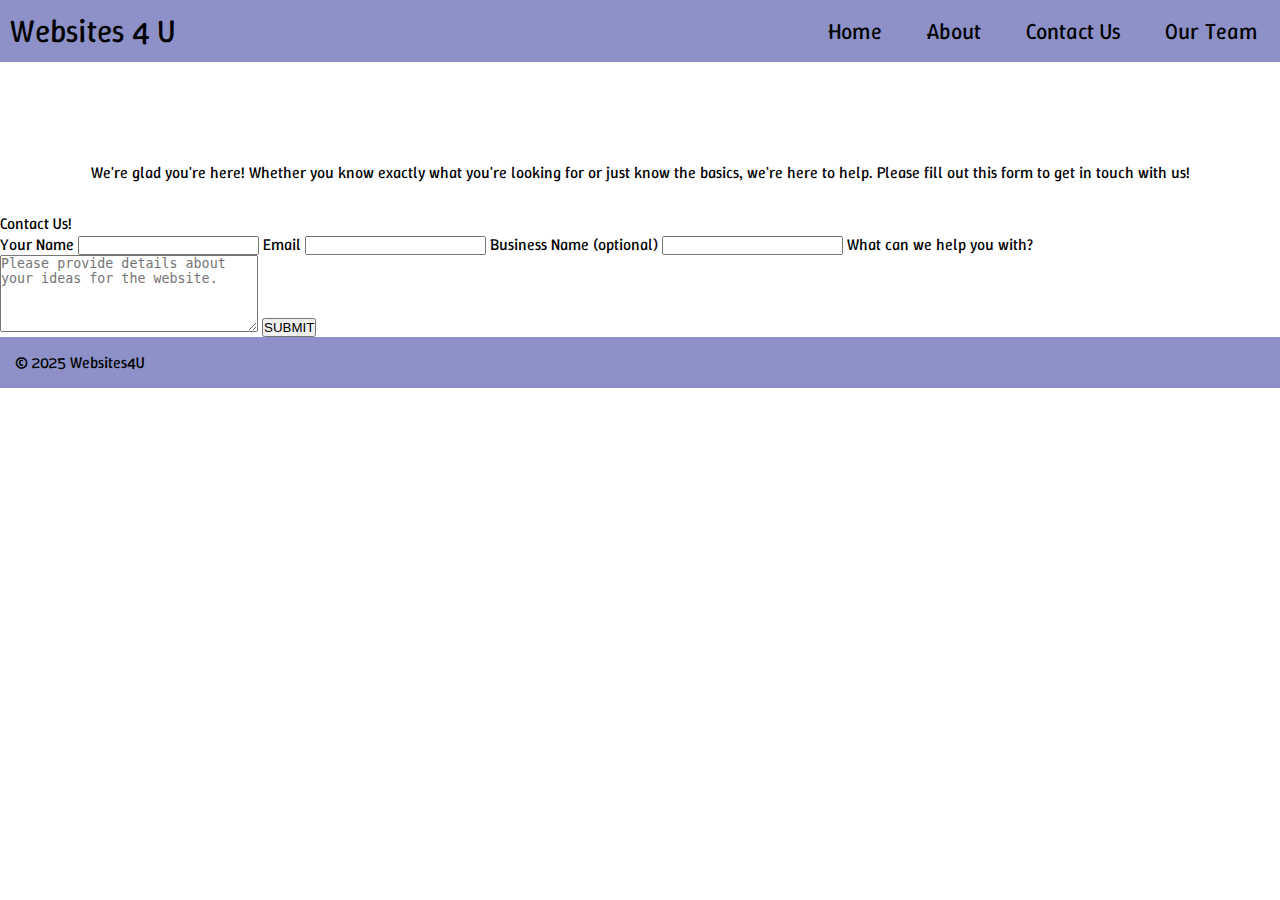
<file: contact.html>
<!DOCTYPE html>
<html lang="en">
  <head>
    <meta charset="utf-8">
    <title>Adtile Fixed Nav</title>
    <meta name="author" content="Adtile">
    <meta name="viewport" content="width=device-width,initial-scale=1">
    <link rel="stylesheet" href="css/styles.css">
    <script src="js/responsive-nav.js"></script>
    <link rel="preconnect" href="https://fonts.googleapis.com">
   <link rel="preconnect" href="https://fonts.gstatic.com" crossorigin>
  <link href="https://fonts.googleapis.com/css2?family=Winky+Sans&display=swap" rel="stylesheet">
  </head>
  <body>


    <header>
      <p class="head"> Websites 4 U</p>
      <nav class="nav-collapse">
         <ul>
          <li class="menu-item"><a href="home.html" data-scroll>Home</a></li>
          <li class="menu-item"><a href="about.html" data-scroll>About</a></li>
          <li class="menu-item"><a href="contact.html" data-scroll>Contact Us</a></li>
          <li class="menu-item"><a href="team.html" data-scroll>Our Team</a></li>
        </ul>
      </nav>
    </header>
    
  <div class="container">
    <div class="box1">
      <p>We're glad you're here! Whether you know exactly what you're looking for or just know the basics, we're here to help. Please fill out this form to get in touch with us!</p>
    </div>
    
    <div class="form">
      <form>
        <p>Contact Us!</p>
        <label for="Your Name">Your Name</label>
        <input type="text" name="Your Name">
        <label for="Email">Email</label>
        <input type="email" name="Email" required title="Please enter a valid email address">
        <label for="Name">Business Name (optional)</label>
        <input type="text" name="Business Name">
        <label for="textarea">What can we help you with?</label>
        <textarea name="textarea" rows="5" cols="30" placeholder="Please provide details about your ideas for the website."></textarea>
        <button>SUBMIT</button>
      </form>
    </div>

  </div>

    <footer>
      <p>&copy; 2025 Websites4U</p>
    </footer>

    <script src="js/fastclick.js"></script>
    <script src="js/scroll.js"></script>
    <script src="js/fixed-responsive-nav.js"></script>
  </body>
</html>
</file>
<file: css/styles.css>
* { 
  padding: 0;
  margin: 0; 
}
html,
body {
height: 100%; 
margin: 0;
padding: 0;
border: 0;
font-family: "Winky Sans", sans-serif;
font-weight: 400;
font-style: normal;
}

main {
  flex: 1;
  display: flex; 
  flex-direction: column; 
}

a:active,
a:hover {

    outline: 0;
}
header {
  background-color: #8d91c7;
  display: flex;
  justify-content: space-between;
  align-items: center;
  font-size: 32px;
  position: relative;
  top: 0;
  height: auto;
}

.head {
  white-space: nowrap;
  padding: 10px;
}
footer {
  background: #8d91c7;
  color: black;
  position: relative;
  margin-top: auto; 
}

footer p {
  padding: 10px;
}

@font-face {
  font-family: "responsivenav";
  src: url("../icons/responsivenav.eot");
  src: url("../icons/responsivenav.eot?#iefix") format("embedded-opentype"),
      url("../icons/responsivenav.ttf") format("truetype"),
      url("../icons/responsivenav.woff") format("woff"),
      url("../icons/responsivenav.svg#responsivenav") format("svg");
  font-weight: normal;
  font-style: normal;
}

.nav-toggle {
  text-decoration: none;
  text-indent: -300px;
  position: relative;
  overflow: hidden;
  width: 60px;
  height: 55px;
  float: right;
}

.nav-toggle:before {
  color: black;
  font: normal 28px/55px "responsivenav";
  text-transform: none;
  text-align: center;
  position: absolute;
  content: "\2261";
  text-indent: 0;
  width: 100%;
  left: 0;
  top: 0;
}

.nav-toggle.active:before {
  font-size: 24px;
  content: "\2718";
}

.nav-container {
  display: flex;
  flex-direction: column;
  position: relative;
  align-items: flex-end;
  height: 100%;
}

.nav-collapse {
  height: 100%;
  display: flex;
  align-items: center;
}

.nav-collapse ul {
  margin: 0;
  padding: 0;
  display: flex;
  list-style: none;
  flex-direction: column;
  align-items: flex-end;
  width: auto;
}

.nav-collapse li {
  display: block;
}

.nav-collapse a {
  text-decoration: none;
  padding: 0.7em 1em;
  color: black;
  width: 100%;
  display: block;
  font-size: .7em;
}

.nav-collapse ul ul a {
  padding-left: 2em;
}

.nav-collapse .menu-item a:hover,
.nav-collapse .menu-item a:focus {
  text-decoration: underline;
}

.js .nav-collapse {
  clip: rect(0 0 0 0);
  max-height: 0;
  position: absolute;
  display: block;
  overflow: hidden;
  zoom: 1;
}

.nav-collapse.opened {
  max-height: 9999px;
}

.nav-collapse,
.nav-collapse * {
  box-sizing: border-box;
}

.nav-collapse,
.nav-collapse ul {
  list-style: none;
  width: auto;
  display: flex;
  justify-content: end;
}
img { 
  width: 30%;
}
.images img { 
  width: 70%; 
  height: auto; 
  margin-bottom: 20px; 
  border-radius: 10px;
  box-shadow: 4px 4px 4px grey;
}
.images { 
  align-self: center; 
  display: flex; 
  gap: 15px; 
  flex-direction: column;
  align-items: center;
}
.title-intro { 
  text-align: center; 
  background-color: #8fb8de;
  box-shadow: 4px 4px 4px grey ;
  margin-left: 30px ;
  margin-right: 30px; 
  margin-top: 20px; 
  border-radius: 30px;
  padding: 20px;
  font-size: 20px;
}
.what-we-do { 
  margin-left: 30px; 
  list-style-type: none;
  margin-top: 50px;
  border-radius: 30px;
  background-color: #cdf7f6; 
  margin-bottom: 30px; 
  margin-right: 30px; 
  box-shadow: 4px 4px 4px grey;
  padding: 20px;
  font-size: 16px; 
}
.what-we-do ul { 
  margin-left: 20px; 
}
.what-we-do ul li { 
  font-size: 18px; 
}
.quote { 
  text-align: center; 
  margin-bottom: 30px;
  background-color: #9a94bc; 
  margin-left: 30px; 
  margin-right: 30px;
  border-radius: 30px;
  box-shadow: 4px 4px 4px grey;
  padding: 20px;
  font-size: 18px; 
}
  @media screen and (min-width: 768px) 
  {
        .container{
          display: flex;
          flex-direction: column;
          align-items: center;
          gap: 30px;
          margin-top: 100px;
        }
        .images img { 
          width: 30%; 
          height: auto; 
          margin-bottom: 20px; 
          border-radius: 10px;
        }
        .images { 
          justify-content: center; 
          display: flex; 
          gap: 15px; 
          flex-direction: row;
          align-items: center;
          margin-bottom: 150px; 
        }
        .what-we-do { 
          padding: 30px; 
        }
        .quote { 
          padding: 30px; 
        }
        .title-intro { 
          padding: 30px; 
        } 
      footer{
        background: #8d91c7;
        color:black;
        padding: 5px;
        bottom: 0; 
      }
      
      footer p{
        padding: 10px;
      }
      @font-face {
        font-family: "responsivenav";
        src: url("../icons/responsivenav.eot");
        src: url("../icons/responsivenav.eot?#iefix") format("embedded-opentype"),
            url("../icons/responsivenav.ttf") format("truetype"),
            url("../icons/responsivenav.woff") format("woff"),
            url("../icons/responsivenav.svg#responsivenav") format("svg");
        font-weight: normal;
        font-style: normal;
    }
    .nav-container {
      position: static;
      flex-direction: row;
      align-items: center;
      max-width: 100%;
    }

    .nav-collapse ul {
      display: flex;
      flex-direction: row;
      align-items: center;
      justify-content: flex-end;
    }

    .nav-collapse li {
      width: auto;
    }

    .nav-collapse a {
      text-align: center;
      border-top: 0;
      margin: 0;
    }

    .nav-collapse ul ul a {
      display: none;
    }

    .nav-collapse.closed {
      max-height: none;
    }

    .nav-toggle {
      display: none;
    }
}
</file>
